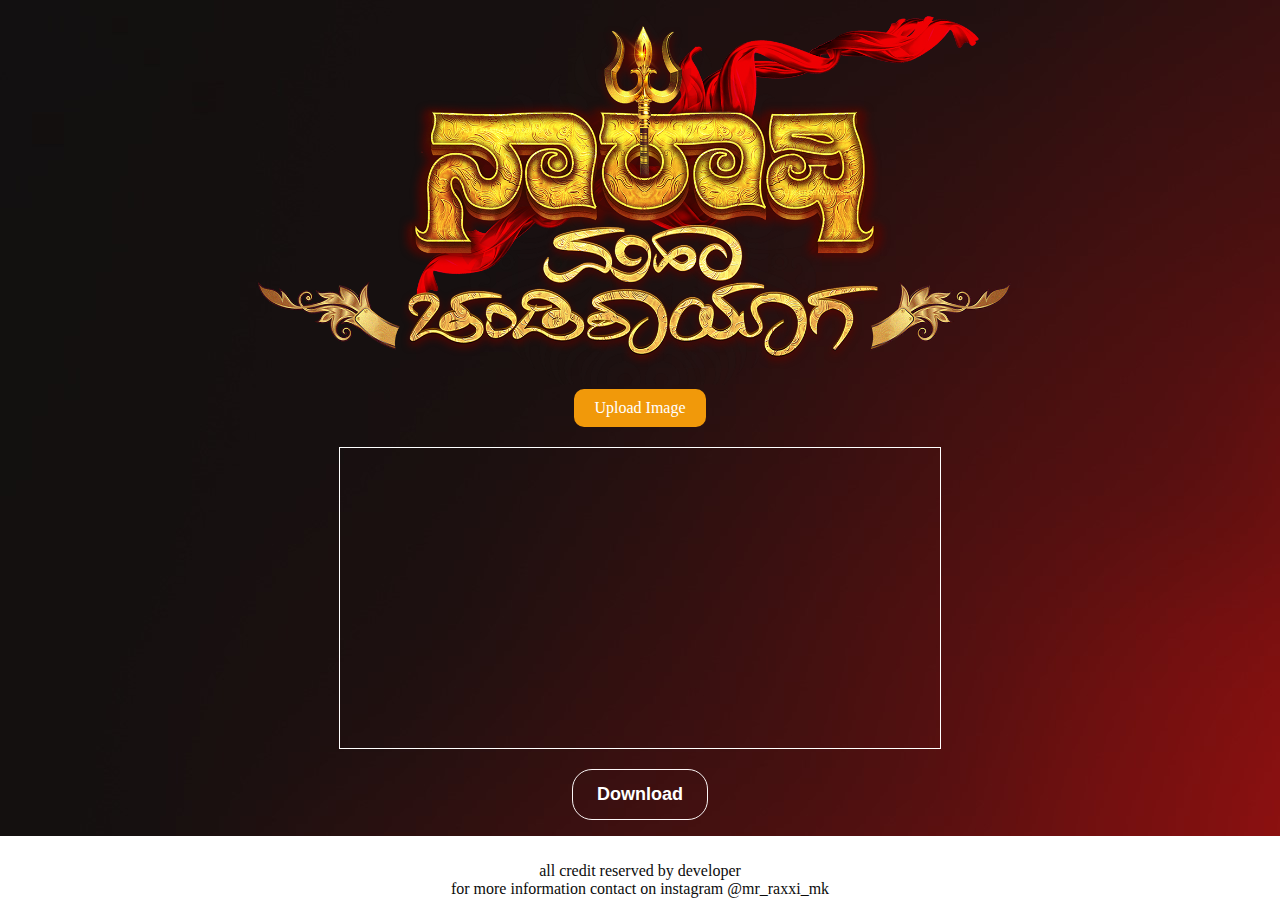
<file: Index.html>
<!DOCTYPE html>
<html lang="en">
<head>
    <meta charset="UTF-8">
    <meta name="viewport" content="width=device-width, initial-scale=1.0">
    <title>PRE-PROFILE</title>
    <link rel="stylesheet" href="styles.css">
</head>
<body>
    <div class="logo">
        <img src="chandikayaga-1.png" alt="chandikayaga"class="chandikayaga">
    </div>
    <div class="one-container">
        <input type="file" id="file-input" accept="image/*">
        <label class="custom-file-upload" for="file-input">Upload Image</label>
    </div>
        <div class="two-container">
        
        <canvas id="image-canvas"></canvas>
        
        <button id="download-button">Download</button>
        </div>
        <div>

        </div>
        <div>
            <p>       


            </p>
        </div>
        <div class="footer">
            <footer>
                <p> all credit reserved by developer
                    <br>for more information contact on instagram @mr_raxxi_mk
                </p>
            </footer>
        </div>

    <script src="script.js"></script>
</body>
</html>
</file>
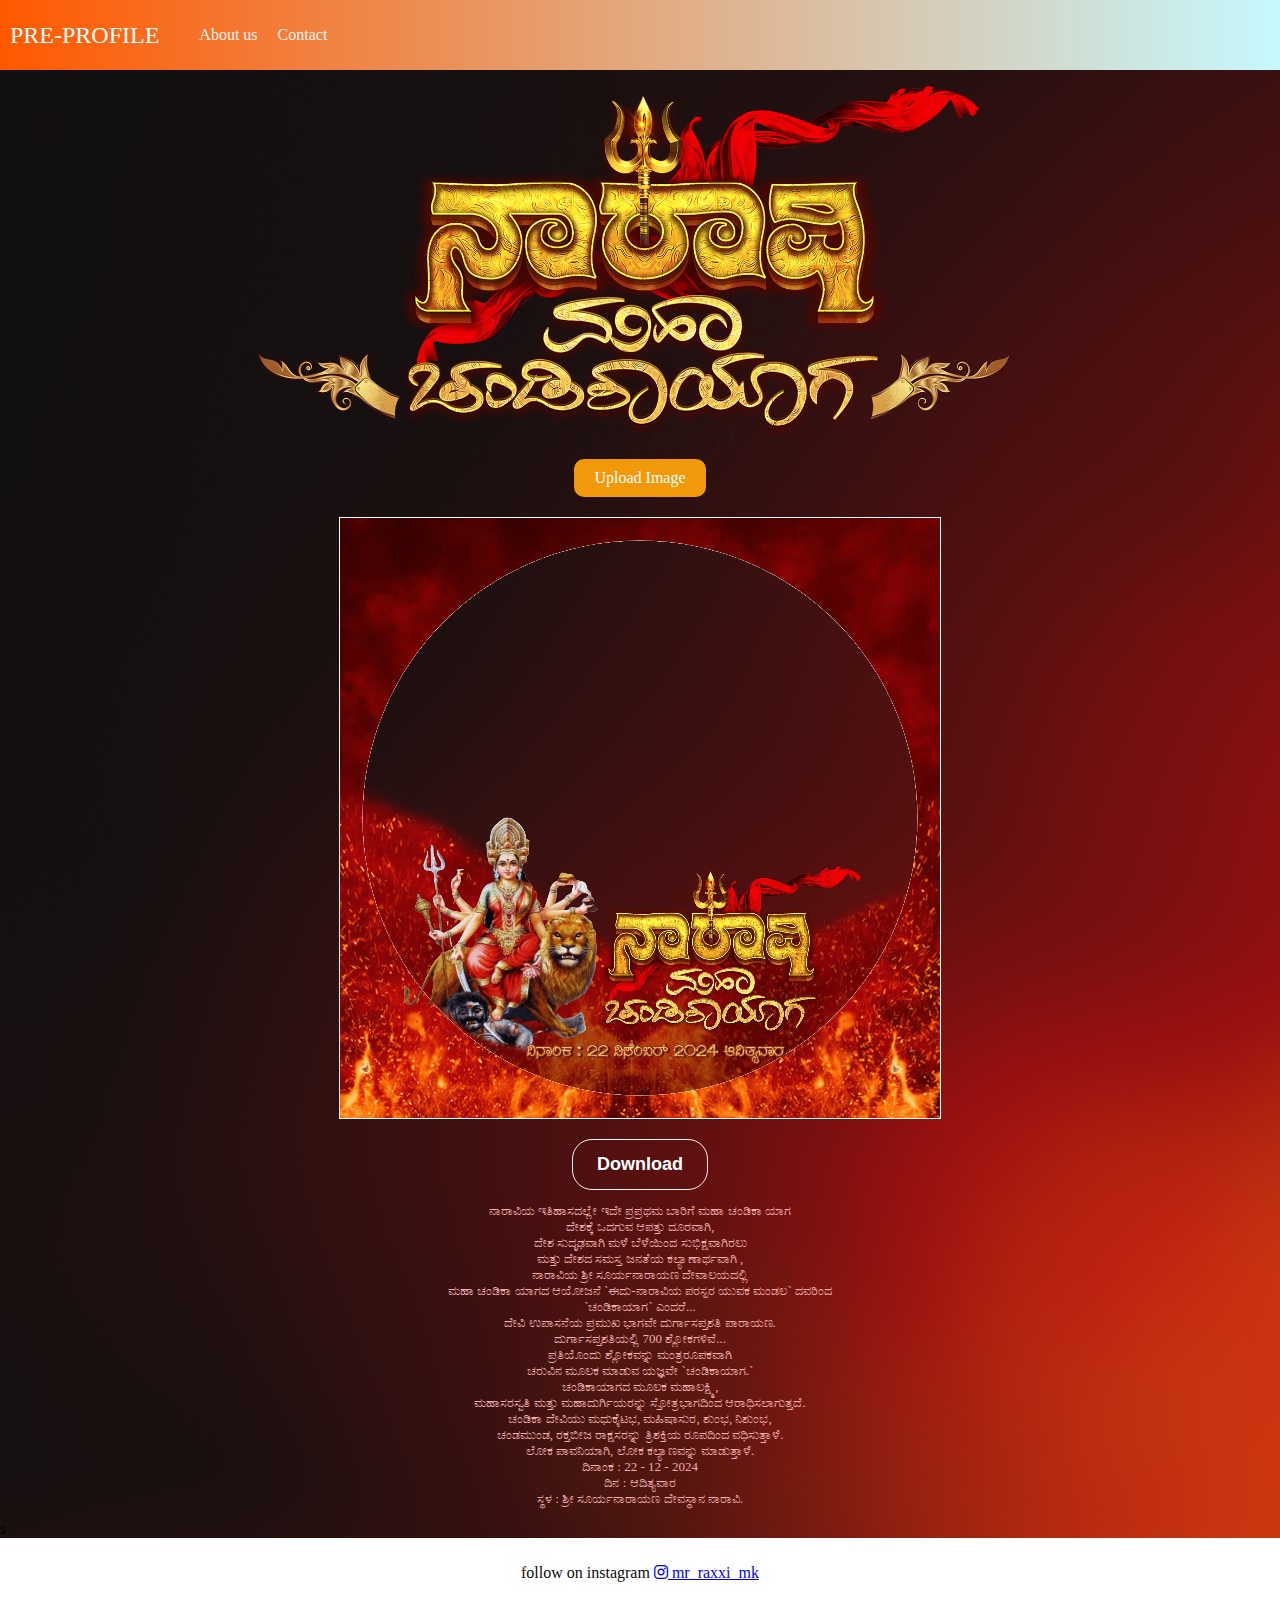
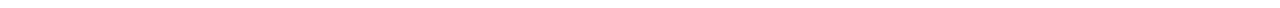
<file: index.html>
<!DOCTYPE html>
<html lang="en">
<head>
    <meta charset="UTF-8">
    <meta name="viewport" content="width=device-width, initial-scale=1.0">
    <title>PRE-PROFILE</title>
    <link rel="stylesheet" href="styles.css">
    <link rel="stylesheet" href="https://cdnjs.cloudflare.com/ajax/libs/font-awesome/6.0.0-beta3/css/all.min.css">
</head>
<body>
    <nav class="navbar">
        <div class="navbar-container">
            <a href="#" class="navbar-logo">PRE-PROFILE</a>
            <div class="menu-icon" id="menu-icon">
                <i class="fas fa-bars"></i>
            </div>
            <ul class="nav-menu" id="nav-menu">
                <li class="nav-item">
                    <a href="https://github.com/itz-raxxi" class="nav-links">About us</a>
                </li>
                <li class="nav-item">
                    <a href="https://www.instagram.com/mr_raxxi_mk" class="nav-links">Contact</a>
                </li>
            </ul>
        </div>
    </nav>
    <div class="logo">
        <img src="chandikayaga-1.png" alt="chandikayaga" class="chandikayaga">
    </div>
    
    <div class="one-container">
        <input type="file" id="file-input" accept="image/*">
        <label class="custom-file-upload" for="file-input">Upload Image</label>
    </div>
    
    <div class="two-container">
        <canvas id="image-canvas"></canvas>
        <button id="download-button">Download</button>
    </div>
    <section>
        <div class="kannada">
        <p></p>
            ನಾರಾವಿಯ ಇತಿಹಾಸದಲ್ಲೇ ಇದೇ ಪ್ರಪ್ರಥಮ ಬಾರಿಗೆ  ಮಹಾ ಚಂಡಿಕಾ ಯಾಗ<br>

ದೇಶಕ್ಕೆ ಒದಗುವ ಆಪತ್ತು ದೂರವಾಗಿ,<br> ದೇಶ ಸುದೃಢವಾಗಿ ಮಳೆ ಬೆಳೆಯಿಂದ ಸುಭಿಕ್ಷವಾಗಿರಲು <br>ಮತ್ತು ದೇಶದ ಸಮಸ್ತ ಜನತೆಯ ಕಲ್ಯಾಣಾರ್ಥವಾಗಿ , <br> ನಾರಾವಿಯ ಶ್ರೀ ಸೂರ್ಯನಾರಾಯಣ ದೇವಾಲಯದಲ್ಲಿ<br> ಮಹಾ ಚಂಡಿಕಾ ಯಾಗದ ಆಯೋಜನೆ `ಈದು-ನಾರಾವಿಯ ಪರಸ್ಪರ ಯುವಕ ಮಂಡಲ` ದವರಿಂದ <br>


`ಚಂಡಿಕಾಯಾಗ` ಎಂದರೆ...<br>

ದೇವಿ ಉಪಾಸನೆಯ ಪ್ರಮುಖ ಭಾಗವೇ ದುರ್ಗಾಸಪ್ತಶತಿ ಪಾರಾಯಣ. <br>
ದುರ್ಗಾಸಪ್ತಶತಿಯಲ್ಲಿ 700 ಶ್ಲೋಕಗಳಿವೆ...<br>
ಪ್ರತಿಯೊಂದು ಶ್ಲೋಕವನ್ನು ಮಂತ್ರರೂಪಕವಾಗಿ <br>ಚರುವಿನ ಮೂಲಕ ಮಾಡುವ ಯಜ್ಞವೇ `ಚಂಡಿಕಾಯಾಗ.` <br>

ಚಂಡಿಕಾಯಾಗದ ಮೂಲಕ ಮಹಾಲಕ್ಷ್ಮಿ,<br> ಮಹಾಸರಸ್ವತಿ ಮತ್ತು ಮಹಾದುರ್ಗಿಯರನ್ನು ಸ್ತೋತ್ರಭಾಗದಿಂದ ಆರಾಧಿಸಲಾಗುತ್ತದೆ. <br>

ಚಂಡಿಕಾ ದೇವಿಯು ಮಧುಕೈಟಭ, ಮಹಿಷಾಸುರ, ಶುಂಭ, ನಿಶುಂಭ,<br> ಚಂಡಮುಂಡ, ರಕ್ತಬೀಜ ರಾಕ್ಷಸರನ್ನು ತ್ರಿಶಕ್ತಿಯ ರೂಪದಿಂದ ವಧಿಸುತ್ತಾಳೆ.<br> ಲೋಕ ಪಾವನಿಯಾಗಿ, ಲೋಕ ಕಲ್ಯಾಣವನ್ನು ಮಾಡುತ್ತಾಳೆ. <br>

ದಿನಾಂಕ : 22 - 12 - 2024<br>
ದಿನ  : ಆದಿತ್ಯವಾರ <br>
ಸ್ಥಳ : ಶ್ರೀ ಸೂರ್ಯನಾರಾಯಣ ದೇವಸ್ಥಾನ ನಾರಾವಿ.<br>

        </p>
    </div>s
    </section>

    <div class="footer">
        <footer>
            <p>Follow on Instagram <a href="https://www.instagram.com/mr_raxxi_mk" target="instagram"><i class="fab fa-instagram"></i> mr_raxxi_mk</p></a>
        </footer>
    </div>

    <script src="script.js"></script>
</body>
</html>
</file>
<file: styles.css>
body {
    background-image: url("background.jpg");
    margin: 0;
    padding: 0;
    display: flex;
    flex-direction: column;
    min-height: 100vh;
}

input[type="file"] {
    display: none;
}

.custom-file-upload {
    display: inline-block;
    background-color: rgb(241, 153, 10);
    color: white;
    padding: 10px 20px;
    border-radius: 10px;
    cursor: pointer; 
    font-size: 16px;
    transition: background-color 0.5s ease;
}

#image-canvas {
    border: 1px solid rgb(255, 255, 255);
    margin: 20px auto;
    height: 50%;
    width: 50%;
    max-width: 600px;
    height: auto;
}

.container {
    display: flex;
    flex-direction: column;
    align-items: center;
    color: rgb(240, 44, 44);
}

.one-container {
    display: flex;
    flex-direction: column;
    align-items: center;
}

.two-container {
    display: flex;
    flex-direction: column;
    align-items: center;
}

.controls {
    display: flex;
    flex-wrap: wrap;
    justify-content: center;
}

.controls button {
    margin: 10px;
}
#download-button {
    background: transparent;
    color: #ffffff;
    border: 1px solid #faf5f5;
    border-radius: 20px;
    padding: 14px 24px;
    font-size: 18px;
    font-weight: 700;
    cursor: pointer;
    transition: background 200ms;
    font-family: 'Gill Sans', 'Gill Sans MT', Calibri, 'Trebuchet MS', sans-serif;
}

#download-button:hover {
    background-color: #2f1010;
}

.logo {
    width: 100%;
    height: auto;
    margin: 0 auto;
}

.chandikayaga {
    width: 100%;
    height: auto;
    max-width: 100%;
    object-fit: cover;
    border-radius: 10px;
    padding-left: 20px;
    padding-right: 20px;
}

.footer {
    position: relative;
    bottom: auto;
    left:0;
    right: 0;
    background-color: white;
    color: #0b0b0b;
    text-transform: lowercase;
    text-align: center;
    padding:10px;
}

.navbar {
    background: linear-gradient(to right, rgb(255, 89, 0), rgb(198, 248, 254));
    padding: 10px;
    display: flex;
    justify-content: space-between;
    align-items: center;
}

.navbar-container {
    display: flex;
    justify-content: space-between;
    align-items: center;
}

.navbar-logo {
    font-size: 24px;
    text-decoration: none;
    color: white;
}

.menu-icon {
    display: none;
}

.nav-menu {
    display: flex;
    justify-content: space-between;
    align-items: center;
    list-style: none;
    float: left;
}

.nav-item {
    margin-right: 20px;
}

.nav-links {
    text-decoration: none;
    color: rgb(246, 242, 242);
}

.nav-links:hover {
    color: rgb(18, 7, 7);
}
.kannada{
    color: #edaeae;
    text-align:center;
    font-size:small;
    text-decoration: solid;
}

/* Responsive styles */
@media (max-width: 768px) {
    .navbar {
        flex-direction: column;
        align-items: flex-start;
    }

    .navbar-container {
        flex-direction: column;
        align-items: flex-start;
    }

    .menu-icon {
        display: block;
        position: absolute;
        top: 10px;
        right: 10px;
        font-size: 24px;
        cursor: pointer;
    }

    .nav-menu {
        display: none;
        flex-direction: column;
        align-items: center;
        width: 100%;
    }

    .nav-item {
        margin-right: 0;
    }

    .nav-links {
        text-align: center;
    }

    #nav-menu.show {
        display: block;
    }
    #download-button {
        border-radius: 25px;
    }
}
</file>
